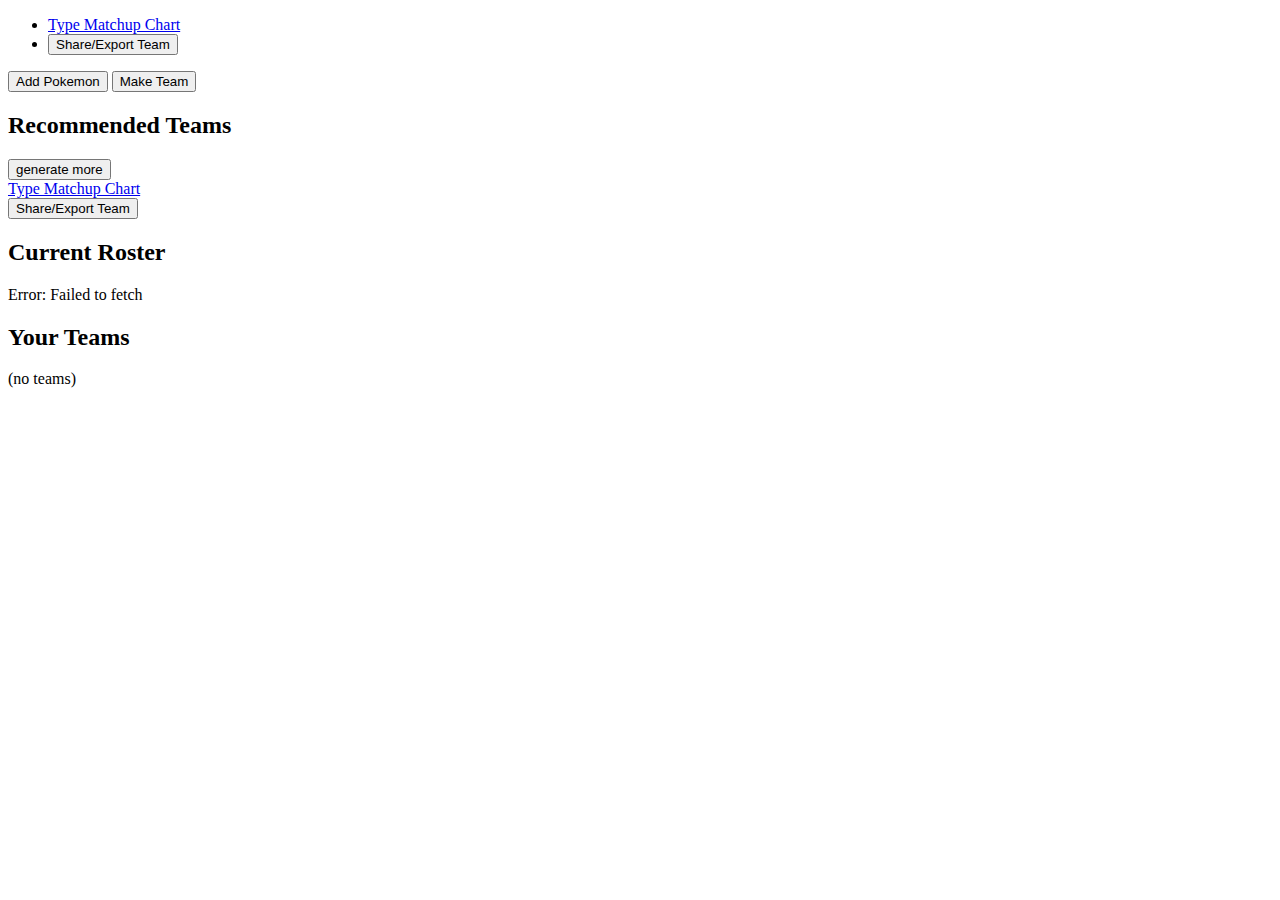
<file: index.html>
<!DOCTYPE html>
<html lang="en">
<head>
    <meta charset="UTF-8">
    <meta name="viewport" content="width=device-width, initial-scale=1.0">
    <title>PvPokemon</title>
    <style>
        /* Minimal layout */
        #sprites-list img { margin:4px; border:2px solid transparent; }
        #sprites-list img.selected { outline:3px solid #2a9df4; }
        #add-modal { background:#fff; }
    </style>
    </head>
<body>
    <div class="wrap"></div>
        <nav>
            <a href="#" class="menu-open hide-desktop">
    <!--<img src="blah" alt="blah">-->
            </a>
            <ul>
                <li>
                    <a href="#" id="open-type-chart">Type Matchup Chart</a>
                </li>
                <li>
                    <button>Share/Export Team</button>
                </li>
            </ul>
        </nav>

        <header>
            <button id="add-pokemon-btn">Add Pokemon</button>
            <button id="make-team-btn">Make Team</button>
        </header>

        <!-- <div class="current-roster">
            <h1>Current Roster</h1>
            <button>see more</button>
        </div> -->

        <div class="recommended-teams">
            <h2>Recommended Teams</h2>
            <button>generate more</button>
        </div>

        <div class="type-chart hide-mobile">
            <a href="#">Type Matchup Chart</a>
        </div>

        <div class="share-team hide-mobile">
            <button>Share/Export Team</button>
        </div>

        <!-- Add Pokemon modal -->
    <div id="add-modal" style="display:none; position:fixed; left:10%; top:10%; right:10%; bottom:10%; background:#fff; border:1px solid #ccc; padding:16px; overflow:auto; z-index:1000;">
        <button id="close-add-modal" style="float:right">Close</button>
    <h2 id="modal-title">Add Pokemon to Box (user: <span id="current-user">local_user</span>)</h2>

        <div style="margin-bottom:8px;">
            <label for="sprite-search">Search Pokémon:</label>
            <input id="sprite-search" placeholder="Search by name or id" style="width:220px; margin-left:8px" />
        </div>

        <p>Click a sprite to select a Pokémon. The form will prefill name and moves when available.</p>
        <div id="sprites-list" style="display:flex;flex-wrap:wrap;gap:8px;max-height:240px;overflow:auto;border:1px solid #eee;padding:8px;"></div>

        <div id="moves-selection" style="margin-top:12px;"></div>

    <div id="nick-cp" style="margin-top:8px; display:none; gap:12px; align-items:center;">
            <div>
                <label for="pokemon-name">Nickname (optional):</label>
                <input id="pokemon-name" placeholder="" />
            </div>
            <div>
                <label for="pokemon-cp">CP (Combat Power):</label>
                <input id="pokemon-cp" type="number" min="0" placeholder="e.g. 523" />
            </div>
        </div>

        <div style="margin-top:8px;">
            <button id="confirm-add-btn" disabled>Add Selected</button>
            <span id="confirm-hint" style="margin-left:8px;color:#666;font-size:0.9em">Select a sprite, choose moves, then click Add Selected.</span>
        </div>

        <div id="add-message" style="color:green;margin-top:8px"></div>
    </div>

        <!-- Current team area -->
        <section id="team-section">
            <h2>Current Roster</h2>
            <div id="team-list">(loading...)</div>
        </section>

    <!-- Saved teams area -->
    <section id="teams-section">
        <h2>Your Teams</h2>
        <div id="teams-list">(no teams)</div>
    </section>

    <!-- Team modal (create / edit teams of 3) -->
    <div id="team-modal" style="display:none; position:fixed; left:12%; top:12%; right:12%; bottom:12%; background:#fff; border:1px solid #ccc; padding:16px; overflow:auto; z-index:1100;">
        <button id="close-team-modal" style="float:right">Close</button>
        <h2 id="team-modal-title">Create Team</h2>
        <div style="margin-top:8px;">
            <label for="team-name">Team name (optional):</label>
            <input id="team-name" placeholder="e.g. Fire Squad" style="margin-left:8px; width:240px;" />
        </div>
        <p style="margin-top:8px;">Select exactly 3 Pokémon from your box to add to the team. You can rename the team later.</p>
        <div id="team-box-list" style="margin-top:8px; max-height:320px; overflow:auto; border:1px solid #eee; padding:8px;"></div>
        <div style="margin-top:8px;">
            <button id="confirm-team-btn" disabled>Save Team</button>
            <span id="team-confirm-hint" style="margin-left:8px;color:#666;font-size:0.9em">Select 3 Pokémon to enable Save.</span>
        </div>
        <div id="team-message" style="color:green;margin-top:8px"></div>
    </div>

    <!-- Type Matchup Chart modal -->
    <div id="type-chart-modal" style="display:none; position:fixed; left:6%; top:6%; right:6%; bottom:6%; background:#fff; border:1px solid #ccc; padding:12px; overflow:auto; z-index:1200;">
        <button id="close-type-modal" style="float:right">Close</button>
        <h2 style="margin-top:4px;">Type Matchup Chart</h2>
        <p style="margin-top:6px; font-size:0.95em; color:#333;">Rows = Attacking type, Columns = Defending type. Values show damage multiplier.</p>
        <div id="type-chart-container" style="margin-top:8px; overflow:auto; max-height:72vh; border:1px solid #eee; padding:8px;"></div>
        <div style="margin-top:8px; font-size:0.9em; color:#444;">Legend: <span style="background:#e0f2e9;padding:2px 6px;border-radius:4px;margin-left:6px;">2</span> super effective &nbsp; <span style="background:#fff;padding:2px 6px;border-radius:4px;margin-left:6px;">1</span> normal &nbsp; <span style="background:#fff3e0;padding:2px 6px;border-radius:4px;margin-left:6px;">0.5</span> not very effective &nbsp; <span style="background:#f0f0f0;padding:2px 6px;border-radius:4px;margin-left:6px;">0</span> no effect</div>
    </div>

    <!-- Team analysis modal (moved outside add-modal so it can show independently) -->
    <div id="team-analysis-modal" style="display:none; position:fixed; left:14%; top:14%; right:14%; bottom:14%; background:#fff; border:1px solid #ccc; padding:12px; overflow:auto; z-index:1250;">
        <button id="close-team-analysis" style="float:right">Close</button>
        <h3 style="margin-top:4px;">Team Analysis</h3>
        <div id="team-analysis-output" style="margin-top:8px; font-size:0.95em; color:#222; max-height:68vh; overflow:auto;"></div>
    </div>

<script>
const API_BASE = 'http://127.0.0.1:5000';
const USER_ID = 'local_user';

// Open/close modal
// Use a wrapper so the click Event isn't passed into openAddModal (which treats objects as options)
document.getElementById('add-pokemon-btn').addEventListener('click', () => openAddModal());
document.getElementById('close-add-modal').addEventListener('click', closeAddModal);
document.getElementById('confirm-add-btn').addEventListener('click', async () => {
    if (!window.__selectedSprite) return;
    await confirmAddSelected();
});

// toolbar buttons
const openPokeBtn = document.getElementById('open-pokedex-btn');
if (openPokeBtn) openPokeBtn.addEventListener('click', () => {
    // open pokedex list in new tab (use the indexed API if available)
    window.open(`${API_BASE}/api/v1/pokedex`, '_blank');
});

const reloadSpritesBtn = document.getElementById('reload-sprites-btn');
if (reloadSpritesBtn) reloadSpritesBtn.addEventListener('click', () => {
    // reload sprites in the modal if open; otherwise just re-fetch assets
    try { loadSprites(); } catch (e) { console.warn('reload sprites failed', e); }
});

const exportBtn = document.getElementById('export-box-btn');
if (exportBtn) exportBtn.addEventListener('click', async () => {
    try {
        const r = await fetch(`${API_BASE}/api/v1/box/${encodeURIComponent(USER_ID)}`);
        if (!r.ok) throw new Error('Failed to fetch box');
        const j = await r.json();
        const data = j.box || [];
        const blob = new Blob([JSON.stringify(data, null, 2)], { type: 'application/json' });
        const url = URL.createObjectURL(blob);
        const a = document.createElement('a');
        a.href = url;
        a.download = `${USER_ID}_box.json`;
        document.body.appendChild(a);
        a.click();
        a.remove();
        URL.revokeObjectURL(url);
    } catch (err) {
        alert('Export failed: ' + err.message);
    }
});

const importInput = document.getElementById('import-box-input');
if (importInput) importInput.addEventListener('change', async (ev) => {
    const f = ev.target.files && ev.target.files[0];
    if (!f) return;
    try {
        const txt = await f.text();
        const arr = JSON.parse(txt);
        if (!Array.isArray(arr)) throw new Error('Invalid import format; expected an array');
        // POST each entry to the box endpoint (best-effort)
        for (const entry of arr) {
            await fetch(`${API_BASE}/api/v1/box/${encodeURIComponent(USER_ID)}`, {
                method: 'POST', headers: { 'Content-Type': 'application/json' }, body: JSON.stringify(entry)
            });
        }
        alert('Import finished (best-effort). Refreshing box.');
        loadTeam();
    } catch (e) { alert('Import failed: ' + e.message); }
});

const clearBtn = document.getElementById('clear-box-btn');
if (clearBtn) clearBtn.addEventListener('click', async () => {
    if (!confirm('Clear all entries in your box? This cannot be undone.')) return;
    try {
        const r = await fetch(`${API_BASE}/api/v1/box/${encodeURIComponent(USER_ID)}`);
        if (!r.ok) throw new Error('Failed to fetch box');
        const j = await r.json();
        const data = j.box || [];
        // delete from last index to first to avoid index shifting
        for (let i = data.length - 1; i >= 0; --i) {
            await fetch(`${API_BASE}/api/v1/box/${encodeURIComponent(USER_ID)}/${i}`, { method: 'DELETE' });
        }
        await loadTeam();
        try { renderTeams(); } catch (e) { /* ignore */ }
    } catch (e) { alert('Clear failed: ' + e.message); }
});

function openAddModal(opts = {}) {
    // If an Event object was passed (because this function is used as an event handler), ignore it
    if (opts && (opts instanceof Event || (typeof opts === 'object' && opts.type && opts.target))) opts = {};
    // opts.preserve: when true, do not clear existing fields/selection (used for Edit)
    // Only preserve when explicitly requested via opts.preserve. Do NOT infer from global state
    // to avoid accidentally preserving stale values.
    const preserve = !!opts.preserve;
    document.getElementById('add-modal').style.display = 'block';
    
    // when not preserving, ensure we're in add mode
    if (!preserve) window.__editingSlot = null;
    const titleEl = document.getElementById('modal-title');
    const confirmBtn = document.getElementById('confirm-add-btn');
    // Set title and confirm button immediately based on preserve flag
    if (preserve) {
        if (titleEl) titleEl.textContent = `Edit Pokemon (user: ${document.getElementById('current-user').textContent})`;
        if (confirmBtn) confirmBtn.textContent = 'Update';
    } else {
        if (titleEl) titleEl.textContent = `Add Pokemon to Box (user: ${document.getElementById('current-user').textContent})`;
        if (confirmBtn) confirmBtn.textContent = 'Add Selected';
    }
    // clear fields for a fresh add unless preserving for edit
    const nameInput = document.getElementById('pokemon-name');
    const cpInput = document.getElementById('pokemon-cp');
    if (!preserve) {
        if (nameInput) { nameInput.value = ''; nameInput.placeholder = ''; }
        if (cpInput) cpInput.value = '';
    }
    // clear any previous sprite selection when not preserving
    // Do this before we decide whether to show the nickname/CP area so stale
    // selection state doesn't cause those inputs to appear incorrectly.
    if (!preserve) {
        if (window.__selectedImgEl) window.__selectedImgEl.classList.remove('selected');
        window.__selectedImgEl = null;
        window.__selectedSprite = null;
    }
    // only show nickname/CP area when preserving (edit) or if a sprite is already selected
    try {
        const nickCpEl = document.getElementById('nick-cp');
        if (nickCpEl) {
            if (preserve || window.__selectedSprite) nickCpEl.style.display = 'flex';
            else nickCpEl.style.display = 'none';
        }
    } catch (e) { /* ignore */ }
    // load pokedex summary once, then load sprites
    loadPokedexMap().then(() => {
        loadSprites();
        // reset search box only when not preserving
        if (!preserve) {
            const s = document.getElementById('sprite-search');
            if (s) s.value = '';
        }
    });
}
function closeAddModal() {
    document.getElementById('add-modal').style.display = 'none';
    document.getElementById('add-message').textContent = '';
    // clear selection
    window.__selectedSprite = null;
    if (window.__selectedImgEl) window.__selectedImgEl.classList.remove('selected');
    window.__selectedImgEl = null;
    document.getElementById('confirm-add-btn').disabled = true;
    document.getElementById('moves-selection').innerHTML = '';
    // clear edit state
    window.__editingSlot = null;
    // clear input fields to avoid stale values when re-opening Add
    try {
        const nameInput = document.getElementById('pokemon-name');
        const cpInput = document.getElementById('pokemon-cp');
        if (nameInput) { nameInput.value = ''; nameInput.placeholder = ''; }
        if (cpInput) cpInput.value = '';
    } catch (e) { /* ignore */ }
    // hide nickname/CP area
    try { const nickCpEl = document.getElementById('nick-cp'); if (nickCpEl) nickCpEl.style.display = 'none'; } catch (e) { }
    // restore modal title and confirm button text
    const titleEl = document.getElementById('modal-title');
    if (titleEl) titleEl.textContent = `Add Pokemon to Box (user: ${document.getElementById('current-user').textContent})`;
    const confirmBtn = document.getElementById('confirm-add-btn');
    if (confirmBtn) confirmBtn.textContent = 'Add Selected';
}

// Load sprites
async function loadSprites() {
    const listEl = document.getElementById('sprites-list');
    listEl.innerHTML = 'Loading...';
    try {
        const res = await fetch(`${API_BASE}/api/v1/sprites`);
        if (!res.ok) throw new Error('Failed to load sprites');
        const json = await res.json();
        listEl.innerHTML = '';
        const sprites = json.sprites || [];
        sprites.forEach(name => {
            const img = document.createElement('img');
            img.src = `${API_BASE}/assets/${encodeURIComponent(name)}`;
            img.alt = name;
            img.title = name;
            img.style.width = '64px';
            img.style.height = '64px';
            img.style.cursor = 'pointer';
            img.addEventListener('click', () => onSpriteClick(name, img));
            // if we have a pokedex map, use it to set hover name instantly
            // Extract the leading poke id from the filename. Some filenames include a
            // second number for alternate looks (e.g. "006-2.png"). We only want the
            // first numeric id (strip leading zeros) so different looks map to the
            // same pokedex entry. If no leading digits exist, try name-based match
            // against the loaded pokedex map (useful when assets are named like
            // 'bulbasaur.png').
            // Find the first numeric group in the filename (this repo uses names like
            // "pokemon_icon_025_00.png" where the first number is the dex id).
            let foundEntry = null;
            const firstNumMatch = name.match(/(\d+)/);
            if (firstNumMatch) {
                // strip leading zeros and coerce
                const id = Number(firstNumMatch[1].replace(/^0+/, '') || firstNumMatch[1]);
                img.dataset.dex = id;
                if (window.__pokedexMap && window.__pokedexMap[id]) {
                    foundEntry = window.__pokedexMap[id];
                }
            } else {
                // attempt filename -> name matching
                const base = name.replace(/\.[^.]+$/, '');
                const key = normalizeName(base);
                if (window.__pokedexNameMap && window.__pokedexNameMap[key]) {
                    foundEntry = window.__pokedexNameMap[key];
                }
            }
            if (foundEntry) {
                if (foundEntry && (foundEntry.name || (foundEntry.names && foundEntry.names.English))) {
                    img.title = foundEntry.name || (foundEntry.names && foundEntry.names.English) || img.title;
                }
                if (foundEntry.poke_id) img.dataset.dex = foundEntry.poke_id;
            }
            listEl.appendChild(img);
        });
        if (sprites.length === 0) listEl.textContent = '(no sprites found)';
        // wire up search input to filter sprites by filename or pokedex name/title
        const search = document.getElementById('sprite-search');
        if (search) {
            search.removeEventListener('input', spriteSearchHandler);
            search.addEventListener('input', spriteSearchHandler);
        }
    } catch (err) {
        listEl.textContent = 'Error loading sprites: ' + err.message;
    }
}

function spriteSearchHandler(e) {
    const q = String(e.target.value || '').toLowerCase().trim();
    const listEl = document.getElementById('sprites-list');
    if (!listEl) return;
    const imgs = Array.from(listEl.querySelectorAll('img'));
    imgs.forEach(img => {
        const alt = (img.alt || '').toLowerCase();
        const title = (img.title || '').toLowerCase();
        const dex = img.dataset && img.dataset.dex ? String(img.dataset.dex) : '';
        if (!q) {
            img.style.display = '';
            return;
        }
        if (alt.includes(q) || title.includes(q) || dex.includes(q)) {
            img.style.display = '';
        } else {
            img.style.display = 'none';
        }
    });
}

// Fetch pokedex entry by dex id
async function fetchPokedexById(id) {
    try {
        const r = await fetch(`${API_BASE}/api/v1/pokedex/${id}`);
        if (!r.ok) return null;
        const j = await r.json();
        return j.pokedex || j;
    } catch (e) { return null; }
}

// Bulk fetch pokedex list and build a map (dexId -> entry). Stored on window.__pokedexMap
async function loadPokedexMap() {
    if (window.__pokedexMap) return window.__pokedexMap;
    try {
        const r = await fetch(`${API_BASE}/api/v1/pokedex`);
        if (!r.ok) return {};
        const j = await r.json();
        const list = j.pokedex || j;
        const map = {};
        if (Array.isArray(list)) {
            list.forEach(entry => {
                // prefer poke_id, but try several keys
                const id = (entry.poke_id || entry.dexNr || entry.dex || entry.dex_nr || entry.id);
                const idn = Number(id);
                if (!Number.isNaN(idn)) map[idn] = entry;
            });
        }
        // also build a normalized name -> entry map so we can match raw image names
        const nameMap = {};
        Object.values(map).forEach(e => {
            const nm = normalizeName(e && (e.name || ((e.names && e.names.English) || '')));
            if (nm) nameMap[nm] = e;
        });
        // build a global move map (moveName -> move object) so we can resolve move type/power
        const moveMap = {};
        try {
            Object.values(map).forEach(e => {
                const q = e && (e.quick_moves || e.quick || []);
                const c = e && (e.charge_moves || e.charge || []);
                [q, c].forEach(arr => {
                    if (!Array.isArray(arr)) return;
                    arr.forEach(m => {
                        try {
                            const key = (typeof m === 'string') ? m : (m && m.name) ? m.name : null;
                            if (!key) return;
                            // prefer storing the object form when available
                            if (typeof m === 'object' && m) moveMap[key] = moveMap[key] || m;
                            else if (!moveMap[key]) moveMap[key] = { name: key };
                        } catch (e) { /* ignore individual move errors */ }
                    });
                });
            });
        } catch (e) { /* ignore move map build errors */ }
        window.__pokedexMap = map;
        window.__pokedexNameMap = nameMap;
        window.__moveMap = moveMap;
        return map;
    } catch (e) {
        window.__pokedexMap = {};
        return window.__pokedexMap;
    }
}

// Normalize a display name or filename to a compact lowercase token for fuzzy matching
function normalizeName(s) {
    if (!s) return '';
    return String(s).toLowerCase().replace(/\.[a-z0-9]+$/i, '') // drop extension
        .replace(/[^a-z0-9]+/g, ' ') // non-alnum -> space
        .trim()
        .replace(/\s+/g, ' ')
        .replace(/\s/g, '_');
}

function prettyMoveName(n) {
    if (!n) return n;
    return String(n).replace(/_/g, ' ').toLowerCase().replace(/\b\w/g, c => c.toUpperCase());
}
function prettyType(t) {
    if (!t) return '';
    return String(t).replace(/^POKEMON_TYPE_/i, '').replace(/_/g, ' ').toLowerCase().replace(/\b\w/g, c => c.toUpperCase());
}

// Produce a human-friendly label from a sprite filename or URL when no
// pokedex entry is available. Examples:
// '006-2.png' -> '6-2' stripped -> fallback '6 2' -> but we try to remove numeric ids
// 'bulbasaur.png' -> 'Bulbasaur'
// 'pokemon_icon_025_00.png' -> 'Pokemon Icon'
function prettySpriteLabel(sprite) {
    if (!sprite) return '(unknown)';
    try {
        // extract the filename portion and drop query params
        const base = String(sprite).split('/').pop().split('?')[0] || '';
        // strip extension
        let name = base.replace(/\.[^.]+$/i, '');
        // remove common numeric prefixes and suffixes like '006-', '_00', '-2', etc.
        // remove leading numeric groups with optional separators
        name = name.replace(/^[0-9]+[-_]?/, '');
        // remove trailing numeric groups like _00 or -2
        name = name.replace(/[-_][0-9]+$/,'');
        // replace underscores and dashes with spaces
        name = name.replace(/[-_]+/g, ' ').trim();
        if (!name) return '(unknown)';
        // Title-case the result
        return name.toLowerCase().replace(/\b\w/g, c => c.toUpperCase());
    } catch (e) { return sprite.replace(/\.[^.]+$/i, ''); }
}

function buildMovesSelection(pokedexEntry) {
    const container = document.getElementById('moves-selection');
    container.innerHTML = '';
    if (!pokedexEntry) return;
    const quick = pokedexEntry.quick_moves || [];
    const charge = pokedexEntry.charge_moves || [];

    if (quick.length) {
        const label = document.createElement('label');
        label.textContent = 'Quick move:';
        const sel = document.createElement('select');
        sel.name = 'quick_move';
        quick.forEach(m => {
            // support both object form {name,power,type} and string form 'MOVE_NAME'
            const moveName = (typeof m === 'string') ? m : (m.name || '');
            const movePower = (typeof m === 'object' && m && m.power) ? m.power : null;
            const moveType = (typeof m === 'object' && m && m.type) ? m.type : null;
            const opt = document.createElement('option');
            opt.value = moveName;
            opt.textContent = moveName ? `${prettyMoveName(moveName)}${moveType ? ' (' + prettyType(moveType) + ')' : ''}${movePower ? ` (${movePower})` : ''}` : moveName;
            sel.appendChild(opt);
        });
        container.appendChild(label);
        container.appendChild(sel);
    }

    if (charge.length) {
        const label = document.createElement('label');
        label.textContent = ' Charge move(s):';
        const sel = document.createElement('select');
        sel.name = 'charge_moves';
        sel.multiple = true;
        sel.size = Math.min(6, charge.length);
        charge.forEach(m => {
            const moveName = (typeof m === 'string') ? m : (m.name || '');
            const movePower = (typeof m === 'object' && m && m.power) ? m.power : null;
            const moveType = (typeof m === 'object' && m && m.type) ? m.type : null;
            const opt = document.createElement('option');
            opt.value = moveName;
            opt.textContent = moveName ? `${prettyMoveName(moveName)}${moveType ? ' (' + prettyType(moveType) + ')' : ''}${movePower ? ` (${movePower})` : ''}` : moveName;
            sel.appendChild(opt);
        });
        // enforce max 2 selection on change
        sel.addEventListener('change', () => {
            const vals = Array.from(sel.selectedOptions);
            if (vals.length > 2) {
                // deselect the last selected
                vals[vals.length - 1].selected = false;
                alert('You can select up to 2 charge moves');
            }
        });
        container.appendChild(label);
        container.appendChild(sel);

        const hint = document.createElement('div');
        hint.style.fontSize = '0.9em';
        hint.style.color = '#444';
        hint.textContent = 'Hold Ctrl (Cmd) to select multiple; choose up to 2 charge moves.';
        container.appendChild(hint);
    }
}

// When a sprite is clicked, select it and populate fields
async function onSpriteClick(spriteName, imgEl) {
    
    // clear previous selection highlight
    if (window.__selectedImgEl) window.__selectedImgEl.classList.remove('selected');
    window.__selectedSprite = spriteName;
    window.__selectedImgEl = imgEl;
    imgEl.classList.add('selected');

    // extract leading id from filename
    // Extract the leading poke id (ignore alternate-look suffix numbers). If
    // missing, try to match the filename to a pokedex entry by normalized name.
    const m = spriteName.match(/(\d+)/);
    let id = m ? Number(m[1].replace(/^0+/, '') || m[1]) : null;
    if (id === null) {
        const base = spriteName.replace(/\.[^.]+$/, '');
        const key = normalizeName(base);
        if (window.__pokedexNameMap && window.__pokedexNameMap[key] && window.__pokedexNameMap[key].poke_id) {
            id = window.__pokedexNameMap[key].poke_id;
        }
    }

    const nameInput = document.getElementById('pokemon-name');
    const cpInput = document.getElementById('pokemon-cp');
    const msgEl = document.getElementById('add-message');

    // reveal nickname/CP inputs when a sprite is selected
    try { const nickCpEl = document.getElementById('nick-cp'); if (nickCpEl) nickCpEl.style.display = 'flex'; } catch (e) { }

    // For default add flow, keep nickname empty; for edit flow preserve existing nickname
    const defaultName = spriteName.replace(/\.png$/i, '');
    if (window.__editingSlot === null || window.__editingSlot === undefined) {
        // not editing: clear the nickname field
        nameInput.value = '';
    }
    // always update placeholder to help the user
    nameInput.placeholder = defaultName;
    // only clear CP when not editing — preserve CP while editing
    if (window.__editingSlot === null || window.__editingSlot === undefined) {
        cpInput.value = '';
    }
    msgEl.textContent = '';

    // reset moves and disable confirm until data loaded
    document.getElementById('moves-selection').innerHTML = '';
    document.getElementById('confirm-add-btn').disabled = true;

    if (id) {
        
        msgEl.style.color = 'black';
        msgEl.textContent = 'Looking up pokedex...';
        // prefer bulk-loaded map
        const map = await loadPokedexMap();
        const pok = map && map[id] ? map[id] : await fetchPokedexById(id);
        if (pok) {
            
            // do NOT autofill the nickname field with the species name; keep it blank
            // but set a helpful placeholder so user knows which species is selected
            if (pok.name) nameInput.placeholder = pok.name;
            buildMovesSelection(pok);
            msgEl.textContent = 'Choose moves (1 fast, 1-2 charge) then click Add Selected.';
            document.getElementById('confirm-add-btn').disabled = false;
        } else {
            // keep UI minimal when no pokedex info - do not clutter with messages
            msgEl.textContent = '';
            document.getElementById('confirm-add-btn').disabled = false;
        }
    } else {
        
        // no id found - allow add but don't show the 'no pokedex' message
        msgEl.textContent = '';
        document.getElementById('confirm-add-btn').disabled = false;
    }
    
}

// Confirm add: validate and POST
async function confirmAddSelected() {
    const spriteName = window.__selectedSprite;
    if (!spriteName) return;
    const nameInput = document.getElementById('pokemon-name');
    const cpInput = document.getElementById('pokemon-cp');
    const msgEl = document.getElementById('add-message');
    msgEl.style.color = 'black';
    msgEl.textContent = 'Adding...';

    // If nickname is empty, send null so backend and the UI treat it as "no nickname".
    const nickname = nameInput.value && nameInput.value.trim() ? nameInput.value.trim() : null;
    const cpVal = cpInput && cpInput.value ? Number(cpInput.value) : null;

    const quickSelect = document.querySelector('#moves-selection select[name="quick_move"]');
    const chargeSelect = document.querySelector('#moves-selection select[name="charge_moves"]');
    const quick_move = quickSelect ? quickSelect.value : null;
    let charge_moves = null;
    if (chargeSelect) {
        charge_moves = Array.from(chargeSelect.selectedOptions).map(o => o.value).filter(Boolean);
    }

    // Client-side validation: when selectors are present, require a quick and at least one charge
    if (quickSelect && !quick_move) {
        msgEl.style.color = 'red';
        msgEl.textContent = 'Please select a quick move.';
        return;
    }
    if (chargeSelect && (!charge_moves || charge_moves.length < 1)) {
        msgEl.style.color = 'red';
        msgEl.textContent = 'Please select at least one charge move.';
        return;
    }
    if (charge_moves && charge_moves.length > 2) {
        msgEl.style.color = 'red';
        msgEl.textContent = 'Select at most two charge moves.';
        return;
    }

    // Require CP to be provided
    if (cpVal === null || Number.isNaN(cpVal)) {
        msgEl.style.color = 'red';
        msgEl.textContent = 'Please enter the Pokémon CP (required).';
        return;
    }

    try {
        let res, data;
        if (window.__editingSlot !== null && window.__editingSlot !== undefined) {
            // update existing entry
            res = await fetch(`${API_BASE}/api/v1/box/${encodeURIComponent(USER_ID)}/${window.__editingSlot}`, {
                method: 'PUT',
                headers: { 'Content-Type': 'application/json' },
                body: JSON.stringify({ name: nickname, sprite: spriteName, cp: cpVal, quick_move, charge_moves })
            });
            data = await res.json();
            if (!res.ok) throw new Error(data.error || 'Failed to update');
            msgEl.style.color = 'green';
            msgEl.textContent = 'Updated entry.';
            // After updating the backend, refresh box then sync teams so team members reflect edits
            try {
                await loadTeam();
            } catch (e) { /* ignore */ }
            try { updateTeamsOnEdit(window.__editingSlot); } catch (e) { /* ignore */ }
            // close the modal after a successful edit so the user returns to their box
            try { closeAddModal(); } catch (e) { /* ignore */ }
        } else {
            // create new entry
            res = await fetch(`${API_BASE}/api/v1/box/${encodeURIComponent(USER_ID)}`, {
                method: 'POST',
                headers: { 'Content-Type': 'application/json' },
                body: JSON.stringify({ name: nickname, sprite: spriteName, cp: cpVal, quick_move, charge_moves })
            });
            data = await res.json();
            if (!res.ok) throw new Error(data.error || 'Failed to add');
            msgEl.style.color = 'green';
            msgEl.textContent = 'Added to box.';
        }

    // refresh team and clear selection
    await loadTeam();
        // deselect
        if (window.__selectedImgEl) window.__selectedImgEl.classList.remove('selected');
        window.__selectedSprite = null;
        window.__selectedImgEl = null;
        document.getElementById('confirm-add-btn').disabled = true;
        document.getElementById('moves-selection').innerHTML = '';
        // clear edit state
        window.__editingSlot = null;
    // hide nickname/CP inputs now that selection is cleared so they don't linger
    try { const nickCpEl = document.getElementById('nick-cp'); if (nickCpEl) nickCpEl.style.display = 'none'; } catch (e) { /* ignore */ }
    } catch (err) {
        msgEl.style.color = 'red';
        msgEl.textContent = 'Error: ' + err.message;
    }
}

// Load current team
async function loadTeam() {
    const el = document.getElementById('team-list');
    el.textContent = 'Loading...';
    // Ensure pokedex map is available so we can resolve species names by id or
    // by normalized name -> entry mapping. loadPokedexMap is idempotent.
    try { await loadPokedexMap(); } catch (e) { /* ignore */ }
    try {
        const res = await fetch(`${API_BASE}/api/v1/box/${encodeURIComponent(USER_ID)}`);
        if (!res.ok) throw new Error('Failed to load box');
        const json = await res.json();
        const team = json.box || [];
        // keep a client-side copy of the box so team syncing can resolve live entries
        try { window.__boxData = team; migrateTeamsToBoxIndices(window.__boxData); } catch (e) { window.__boxData = window.__boxData || []; }
        if (team.length === 0) {
            el.textContent = '(empty)';
            return;
        }
        el.innerHTML = '';
        team.forEach((p, idx) => {
            const div = document.createElement('div');
            div.style.display = 'flex';
            div.style.alignItems = 'center';
            div.style.gap = '8px';
            const img = document.createElement('img');
            img.src = p.sprite && p.sprite.startsWith('http') ? p.sprite : `${API_BASE}/assets/${encodeURIComponent(p.sprite)}`;
            img.style.width = '48px';
            img.style.height = '48px';
            const name = document.createElement('div');
                // Determine species name from pokedex map when available. Try several
                // strategies: 1) extract dex id from sprite filename, 2) normalized
                // name lookup via __pokedexNameMap, 3) fallback to cleaned sprite label.
                let species = null;
                try {
                    const sprite = p.sprite || '';
                    // 1) try to find a numeric dex id in the sprite
                    const m = String(sprite).match(/(\d+)/);
                    const pid = m ? Number(m[1].replace(/^0+/, '') || m[1]) : null;
                    if (pid && window.__pokedexMap && window.__pokedexMap[pid]) {
                        species = window.__pokedexMap[pid].name || (window.__pokedexMap[pid].names && window.__pokedexMap[pid].names.English) || null;
                    }
                    // 2) if not found by id, try normalized filename/name lookup
                    if (!species) {
                        const base = String(sprite).replace(/\.[^.]+$/, '').split('/').pop();
                        const key = normalizeName(base);
                        if (key && window.__pokedexNameMap && window.__pokedexNameMap[key]) {
                            const ent = window.__pokedexNameMap[key];
                            species = ent && (ent.name || (ent.names && ent.names.English)) || null;
                        }
                    }
                } catch (e) { species = null; }
                const nickname = p.name && String(p.name).trim() ? String(p.name).trim() : null;
                const fallback = p.sprite ? prettySpriteLabel(p.sprite) : '(unknown)';
                const displaySpecies = species || fallback;
                name.textContent = displaySpecies + (p.cp !== undefined && p.cp !== null ? ` (CP ${p.cp})` : '');
                if (nickname) {
                    const nickSpan = document.createElement('div');
                    nickSpan.style.fontSize = '0.9em';
                    nickSpan.style.color = '#444';
                    nickSpan.textContent = `Nickname: ${nickname}`;
                    name.appendChild(nickSpan);
                }
                // Show moves (quick and charge) when available
                const movesDiv = document.createElement('div');
                movesDiv.style.fontSize = '0.9em';
                movesDiv.style.color = '#222';
                const qm = p.quick_move || null;
                const cms = p.charge_moves || p.charge_move || [];
                const chargeList = Array.isArray(cms) ? cms : (cms ? [cms] : []);
                const parts = [];
                // try to resolve move type and power using pokedex data for this species
                try {
                    let pok = null;
                    try {
                        const sprite = p.sprite || '';
                        const m = String(sprite).match(/(\d+)/);
                        const pid = m ? Number(m[1].replace(/^0+/, '') || m[1]) : null;
                        if (pid && window.__pokedexMap && window.__pokedexMap[pid]) pok = window.__pokedexMap[pid];
                        if (!pok) {
                            const base = String(sprite).replace(/\.[^.]+$/, '').split('/').pop();
                            const key = normalizeName(base);
                            if (key && window.__pokedexNameMap && window.__pokedexNameMap[key]) pok = window.__pokedexNameMap[key];
                        }
                    } catch (e) { pok = null; }

                    if (qm) {
                        let qtxt = prettyMoveName(qm);
                        let qp = null; let qt = '';
                        if (pok && pok.quick_moves && pok.quick_moves.length) {
                            const found = pok.quick_moves.find(x => ((typeof x === 'string') ? x : (x.name || '')) === qm);
                            if (found && typeof found === 'object') {
                                qp = found.power || found.power_mean || found.damage || null;
                                qt = found.type ? prettyType(found.type) : '';
                            }
                        }
                        parts.push(`Quick: ${qtxt}${qt ? ' (' + qt + ')' : ''}${qp ? ` (${qp})` : ''}`);
                    }

                    if (chargeList && chargeList.length) {
                        const cs = chargeList.map(c => {
                            const cname = prettyMoveName(c);
                            let cpower = null; let ctype = '';
                            if (pok && pok.charge_moves && pok.charge_moves.length) {
                                const found = pok.charge_moves.find(x => ((typeof x === 'string') ? x : (x.name || '')) === c);
                                if (found && typeof found === 'object') {
                                    cpower = found.power || found.power_mean || found.damage || null;
                                    ctype = found.type ? prettyType(found.type) : '';
                                }
                            }
                            return `${cname}${ctype ? ' (' + ctype + ')' : ''}${cpower ? ` (${cpower})` : ''}`;
                        });
                        if (cs.length) parts.push(`Charge: ${cs.join(', ')}`);
                    }
                } catch (e) {
                    // fallback: try global move map (window.__moveMap) so we can still show type/power
                    try {
                        if (qm) {
                            let mt = '';
                            let mp = null;
                            const mm = (window.__moveMap && window.__moveMap[qm]) ? window.__moveMap[qm] : null;
                            if (mm) { mt = mm.type ? prettyType(mm.type) : ''; mp = mm.power || mm.power_mean || mm.damage || null; }
                            parts.push(`Quick: ${prettyMoveName(qm)}${mt ? ' (' + mt + ')' : ''}${mp ? ` (${mp})` : ''}`);
                        }
                        if (chargeList && chargeList.length) {
                            const cs = chargeList.map(cn => {
                                const mm = (window.__moveMap && window.__moveMap[cn]) ? window.__moveMap[cn] : null;
                                const mtype = mm && mm.type ? prettyType(mm.type) : '';
                                const mpow = mm && (mm.power || mm.power_mean || mm.damage) ? (mm.power || mm.power_mean || mm.damage) : null;
                                return `${prettyMoveName(cn)}${mtype ? ' (' + mtype + ')' : ''}${mpow ? ` (${mpow})` : ''}`;
                            });
                            parts.push(`Charge: ${cs.join(', ')}`);
                        }
                    } catch (e2) {
                        if (qm) parts.push(`Quick: ${prettyMoveName(qm)}`);
                        if (chargeList && chargeList.length) parts.push(`Charge: ${chargeList.map(c => prettyMoveName(c)).join(', ')}`);
                    }
                }
                if (parts.length) movesDiv.textContent = parts.join(' • ');
                if (parts.length) name.appendChild(movesDiv);
            const btn = document.createElement('button');
            btn.textContent = 'Remove';
            btn.addEventListener('click', async () => {
                try {
                    const resp = await fetch(`${API_BASE}/api/v1/box/${encodeURIComponent(USER_ID)}/${idx}`, { method: 'DELETE' });
                    if (!resp.ok) {
                        const d = await resp.json();
                        throw new Error(d.error || 'Remove failed');
                    }
                    // sync teams (remove or shift members referencing this slot)
                    try { updateTeamsOnDelete(idx); } catch (e) { /* ignore */ }
                            await loadTeam();
                            try { renderTeams(); } catch (e) { /* ignore */ }
                } catch (er) {
                    alert('Error removing: ' + er.message);
                }
            });
            const editBtn = document.createElement('button');
            editBtn.textContent = 'Edit';
            editBtn.addEventListener('click', async () => {
                openEditModal(idx, p);
            });
            div.appendChild(img);
            div.appendChild(name);
            div.appendChild(btn);
            div.appendChild(editBtn);
            el.appendChild(div);
        });
    } catch (err) {
        el.textContent = 'Error: ' + err.message;
    }
}

// Open edit modal for an existing box entry at `slot` with payload `entry`
async function openEditModal(slot, entry) {
    // set editing slot first, then open the same add modal in preserve mode so fields aren't cleared
    window.__editingSlot = slot;
    openAddModal({ preserve: true });
    // switch UI into edit mode (title and confirm button)
    const titleEl = document.getElementById('modal-title');
    if (titleEl) titleEl.textContent = `Edit Pokemon (user: ${document.getElementById('current-user').textContent})`;
    const confirmBtn = document.getElementById('confirm-add-btn');
    if (confirmBtn) confirmBtn.textContent = 'Update';
    // wait for sprites to be loaded (loadSprites is called by openAddModal)
    // set selected sprite visually when available
    const waitForSprites = () => new Promise(resolve => {
        const tries = 20;
        let attempt = 0;
        const iv = setInterval(() => {
            const list = document.getElementById('sprites-list');
            if (list && list.querySelectorAll('img').length > 0) {
                clearInterval(iv);
                resolve();
            }
            attempt++;
            if (attempt > tries) { clearInterval(iv); resolve(); }
        }, 100);
    });
    await waitForSprites();

    // try to find the sprite image element and select it
    const listEl = document.getElementById('sprites-list');
    const imgs = Array.from(listEl.querySelectorAll('img'));
    let matched = null;
    // Build several candidate keys from the stored entry.sprite and species info
    const raw = entry && entry.sprite ? String(entry.sprite) : '';
    const base = raw.split('/').pop().split('?')[0] || '';
    const decodedBase = decodeURIComponent(base || '') || '';
    const candidates = new Set();
    if (raw) candidates.add(raw);
    if (base) candidates.add(base);
    if (decodedBase) candidates.add(decodedBase);
    // also try without extension and normalized forms
    if (base) candidates.add(base.replace(/\.[^.]+$/, ''));
    if (decodedBase) candidates.add(decodedBase.replace(/\.[^.]+$/, ''));
    // gather possible poke id from sprite or entry fields
    let pid = null;
    try {
        const m = raw.match(/(\d+)/);
        if (m) pid = Number(m[1].replace(/^0+/, '') || m[1]);
    } catch (e) { pid = null; }
    // if entry has a species or name, add normalized form
    if (entry && (entry.species_name || entry.species || entry.speciesName)) {
        candidates.add(normalizeName(entry.species_name || entry.species || entry.speciesName));
    }
    if (entry && entry.name) candidates.add(normalizeName(entry.name));

    // Helper to normalize img keys
    const imgKey = im => {
        try {
            const alt = String(im.alt || '').split('/').pop().split('?')[0];
            return normalizeName(alt.replace(/\.[^.]+$/, ''));
        } catch (e) { return ''; }
    };

    // 1) exact alt match or src contains candidate
    for (const im of imgs) {
        try {
            if (candidates.has(im.alt)) { matched = im; break; }
            if (base && im.alt === base) { matched = im; break; }
            if (im.src && base && im.src.indexOf(base) !== -1) { matched = im; break; }
            // try constructed asset URL (common case when entry.sprite is just a filename or full URL)
            try {
                const candidateUrl = `${API_BASE}/assets/${encodeURIComponent(base)}`;
                const candidateUrlDecoded = `${API_BASE}/assets/${encodeURIComponent(decodedBase)}`;
                if (im.src === candidateUrl || im.src === candidateUrlDecoded) { matched = im; break; }
            } catch (e) { /* ignore */ }
        } catch (e) { /* ignore */ }
    }
    // 2) match by dataset dex id
    if (!matched && pid) {
        for (const im of imgs) {
            try {
                if (im.dataset && im.dataset.dex && Number(im.dataset.dex) === pid) { matched = im; break; }
            } catch (e) { }
        }
    }
    // 3) try normalized name matching against alt/title
    if (!matched) {
        const normCandidates = Array.from(candidates).map(c => normalizeName(c));
        for (const im of imgs) {
            try {
                const k = imgKey(im);
                if (!k) continue;
                for (const nc of normCandidates) {
                    if (nc && k && (k === nc || k.indexOf(nc) !== -1 || nc.indexOf(k) !== -1)) { matched = im; break; }
                }
                if (matched) break;
            } catch (e) { /* ignore */ }
        }
    }
    
    if (matched) {
        // trigger the same selection logic as clicking (use the matched image's alt as the sprite name)
        const spriteToUse = matched.alt || entry.sprite;
        // await to ensure selection logic completes before we set other fields
        await onSpriteClick(spriteToUse, matched);
        try { matched.scrollIntoView({ block: 'center', behavior: 'smooth' }); } catch (e) { }
    } else {
        // if sprite not in assets (maybe external), set fields directly
        window.__selectedSprite = entry.sprite;
        document.getElementById('confirm-add-btn').disabled = false;
        // ensure nickname/CP area is visible for editing entries even when sprite asset isn't available
        try { const nickCpEl = document.getElementById('nick-cp'); if (nickCpEl) nickCpEl.style.display = 'flex'; } catch (e) { }
    }

    // populate name and cp
    const nameInput = document.getElementById('pokemon-name');
    const cpInput = document.getElementById('pokemon-cp');
    
    if (nameInput) nameInput.value = entry.name || '';
    if (cpInput) cpInput.value = entry.cp || '';
    

    // when pokedex load finishes, pre-select moves
    const map = await loadPokedexMap();
    // If we didn't find a matched asset image, try to locate pokedex info from the entry
    if (!matched) {
        try {
            // attempt to extract dex id from the stored sprite value
            const raw = entry && entry.sprite ? String(entry.sprite) : '';
            const m = raw.match(/(\d+)/);
            let pid = m ? Number(m[1].replace(/^0+/, '') || m[1]) : null;
            if (!pid) {
                // try name-based lookup
                const base = raw.replace(/\.[^.]+$/, '').split('/').pop();
                const key = normalizeName(base);
                if (window.__pokedexNameMap && window.__pokedexNameMap[key] && window.__pokedexNameMap[key].poke_id) {
                    pid = window.__pokedexNameMap[key].poke_id;
                }
            }
            let pok = null;
            if (pid && map && map[pid]) pok = map[pid];
            if (!pok && pid) pok = await fetchPokedexById(pid);
            if (!pok && entry && entry.species_name) pok = entry.species_name; // fallback
            if (pok && typeof pok === 'object') {
                // set helpful placeholder and build moves UI so the editor can see moves
                if (pok.name) nameInput.placeholder = pok.name;
                buildMovesSelection(pok);
            }
        } catch (e) { /* ignore */ }
    }
    // pre-select quick and charge moves if selectors present
    setTimeout(() => {
        // Only apply these changes if we're still editing the same slot
        if (window.__editingSlot !== slot) return;
        const quickSelect = document.querySelector('#moves-selection select[name="quick_move"]');
        const chargeSelect = document.querySelector('#moves-selection select[name="charge_moves"]');
        if (quickSelect && entry.quick_move) {
            Array.from(quickSelect.options).forEach(o => { if (o.value === entry.quick_move) o.selected = true; });
        }
        if (chargeSelect && entry.charge_moves) {
            Array.from(chargeSelect.options).forEach(o => { if ((entry.charge_moves || []).includes(o.value)) o.selected = true; });
        }
        // ensure modal indicates edit mode and confirm button shows Update
        const titleEl = document.getElementById('modal-title');
        if (titleEl) titleEl.textContent = `Edit Pokemon (user: ${document.getElementById('current-user').textContent})`;
        const confirmBtn = document.getElementById('confirm-add-btn');
        if (confirmBtn) confirmBtn.textContent = 'Update';
    }, 150);
}

// initial load
window.addEventListener('load', () => {
    document.getElementById('current-user').textContent = USER_ID;
    loadTeam();
});

// --- Teams management (client-side, stored in localStorage) ---
function teamsStorageKey() {
    return `teams_${USER_ID}`;
}
function getTeamsFromStorage() {
    try {
        const s = localStorage.getItem(teamsStorageKey());
        if (!s) return [];
        return JSON.parse(s) || [];
    } catch (e) { return []; }
}
function saveTeamsToStorage(arr) {
    try { localStorage.setItem(teamsStorageKey(), JSON.stringify(arr || [])); } catch (e) { /* ignore */ }
}

function getDisplaySpeciesFromEntry(p) {
    try {
        const sprite = p.sprite || '';
        const m = String(sprite).match(/(\d+)/);
        const pid = m ? Number(m[1].replace(/^0+/, '') || m[1]) : null;
        if (pid && window.__pokedexMap && window.__pokedexMap[pid]) return window.__pokedexMap[pid].name || (window.__pokedexMap[pid].names && window.__pokedexMap[pid].names.English) || prettySpriteLabel(sprite);
        const base = String(sprite).replace(/\.[^.]+$/, '').split('/').pop();
        const key = normalizeName(base);
        if (key && window.__pokedexNameMap && window.__pokedexNameMap[key]) {
            const ent = window.__pokedexNameMap[key];
            return ent && (ent.name || (ent.names && ent.names.English)) || prettySpriteLabel(sprite);
        }
        return prettySpriteLabel(sprite);
    } catch (e) { return prettySpriteLabel(p.sprite); }
}

function renderTeams() {
    const el = document.getElementById('teams-list');
    const teams = getTeamsFromStorage();
    if (!el) return;
    if (!teams || teams.length === 0) { el.textContent = '(no teams)'; return; }
    el.innerHTML = '';
    teams.forEach((t, idx) => {
        const d = document.createElement('div');
        d.style.border = '1px solid #ddd';
        d.style.padding = '8px';
        d.style.marginBottom = '8px';
        const h = document.createElement('div');
        h.style.display = 'flex';
        h.style.justifyContent = 'space-between';
        const title = document.createElement('div');
        title.textContent = t.name || `Team ${idx + 1}`;
        title.style.fontWeight = '600';
        h.appendChild(title);
    const actions = document.createElement('div');
    const editBtn = document.createElement('button'); editBtn.textContent = 'Edit'; editBtn.addEventListener('click', () => openEditTeam(idx));
    const delBtn = document.createElement('button'); delBtn.textContent = 'Delete'; delBtn.style.marginLeft = '8px'; delBtn.addEventListener('click', () => { if (confirm('Delete this team?')) deleteTeam(idx); });
    const analyzeBtn = document.createElement('button'); analyzeBtn.textContent = 'Analyze'; analyzeBtn.style.marginLeft = '8px'; analyzeBtn.addEventListener('click', () => analyzeTeam(idx));
    actions.appendChild(editBtn); actions.appendChild(delBtn); actions.appendChild(analyzeBtn);
        h.appendChild(actions);
        d.appendChild(h);

        const members = document.createElement('div');
        members.style.display = 'flex';
        members.style.gap = '6px';
        members.style.marginTop = '8px';
        members.style.alignItems = 'center';
        members.style.flexWrap = 'nowrap';
        members.style.overflow = 'hidden';
        (t.members || []).forEach(mi => {
            try {
                // If the member was saved with a _boxIndex, prefer the live box data
                const finalMember = (mi && typeof mi._boxIndex === 'number' && window.__boxData && window.__boxData[mi._boxIndex]) ? window.__boxData[mi._boxIndex] : mi;
                const sprite = finalMember.sprite || '';
                const col = document.createElement('div');
                col.style.display = 'flex'; col.style.flexDirection = 'column'; col.style.alignItems = 'center'; col.style.width = '56px';
                col.style.flex = '0 0 56px';
                const cpEl = document.createElement('div'); cpEl.style.fontSize='0.85em'; cpEl.style.color='#444'; cpEl.style.marginBottom='4px'; cpEl.textContent = (finalMember.cp !== undefined && finalMember.cp !== null) ? `CP ${finalMember.cp}` : '';
                const img = document.createElement('img');
                img.src = sprite && sprite.startsWith('http') ? sprite : `${API_BASE}/assets/${encodeURIComponent(sprite)}`;
                img.style.width = '40px'; img.style.height = '40px'; img.style.objectFit = 'cover';
                img.title = getDisplaySpeciesFromEntry(finalMember);
                const nick = document.createElement('div'); nick.style.fontSize='0.8em'; nick.style.color='#333'; nick.style.marginTop='4px'; nick.style.maxWidth='56px'; nick.style.whiteSpace='nowrap'; nick.style.overflow='hidden'; nick.style.textOverflow='ellipsis'; nick.textContent = (finalMember.name && String(finalMember.name).trim()) ? String(finalMember.name).trim() : '';
                col.appendChild(cpEl); col.appendChild(img); col.appendChild(nick);
                members.appendChild(col);
            } catch (e) { /* ignore member */ }
        });
        d.appendChild(members);
        el.appendChild(d);
    });
}

async function openTeamModal(opts = {}) {
    const editIndex = (typeof opts.editIndex === 'number') ? opts.editIndex : null;
    window.__editingTeamIndex = editIndex;
    document.getElementById('team-modal').style.display = 'block';
    const title = document.getElementById('team-modal-title');
    const nameInput = document.getElementById('team-name');
    document.getElementById('team-message').textContent = '';
    if (editIndex !== null) {
        const teams = getTeamsFromStorage();
        const t = teams[editIndex] || { name: '', members: [] };
        if (title) title.textContent = 'Edit Team';
        if (nameInput) nameInput.value = t.name || '';
    } else {
        if (title) title.textContent = 'Create Team';
        if (nameInput) nameInput.value = '';
    }
    // ensure we have the current box data and pokedex map
    try { await loadPokedexMap(); } catch (e) { /* ignore */ }
    try {
        const r = await fetch(`${API_BASE}/api/v1/box/${encodeURIComponent(USER_ID)}`);
        if (r.ok) {
            const j = await r.json();
            window.__boxData = j.box || [];
            try { migrateTeamsToBoxIndices(window.__boxData); } catch (e) { /* ignore migration errors */ }
        } else {
            window.__boxData = window.__boxData || [];
        }
    } catch (e) { window.__boxData = window.__boxData || []; }
    buildTeamBoxList(editIndex);
    onTeamBoxSelectionChange();
}

function closeTeamModal() {
    document.getElementById('team-modal').style.display = 'none';
    document.getElementById('team-message').textContent = '';
    window.__editingTeamIndex = null;
}

function buildTeamBoxList(editIndex) {
    const container = document.getElementById('team-box-list');
    container.innerHTML = '';
    const box = window.__boxData || [];
    const teams = getTeamsFromStorage();
    const preselected = (editIndex !== null && teams[editIndex]) ? teams[editIndex].members || [] : [];
    box.forEach((p, idx) => {
        const wrap = document.createElement('div');
        wrap.style.display = 'flex'; wrap.style.alignItems = 'center'; wrap.style.gap = '8px'; wrap.style.marginBottom = '6px';
        const cb = document.createElement('input'); cb.type = 'checkbox'; cb.dataset.boxIndex = idx;
        try {
            // support members saved with _boxIndex (preferred) or legacy sprite/name matching
            const match = preselected.find(m => ((typeof m._boxIndex === 'number' && m._boxIndex === idx) || ((m.sprite === p.sprite) && String((m.name||'')).trim() === String((p.name||'')).trim())));
            if (match) cb.checked = true;
        } catch (e) { }
        cb.addEventListener('change', onTeamBoxSelectionChange);
        const col = document.createElement('div');
        col.style.display = 'flex'; col.style.flexDirection = 'column'; col.style.alignItems = 'center'; col.style.width = '72px';
        const cpEl = document.createElement('div'); cpEl.style.fontSize='0.9em'; cpEl.style.color='#444'; cpEl.style.marginBottom='4px'; cpEl.textContent = (p.cp !== undefined && p.cp !== null) ? `CP ${p.cp}` : '';
        const img = document.createElement('img'); img.src = p.sprite && p.sprite.startsWith('http') ? p.sprite : `${API_BASE}/assets/${encodeURIComponent(p.sprite)}`; img.style.width = '40px'; img.style.height = '40px';
        const nick = document.createElement('div'); nick.style.fontSize='0.85em'; nick.style.color='#666'; nick.style.marginTop='4px'; nick.textContent = (p.name && String(p.name).trim()) ? String(p.name).trim() : '';
        col.appendChild(cpEl); col.appendChild(img); col.appendChild(nick);
        const lbl = document.createElement('div'); lbl.style.fontSize = '0.95em'; lbl.textContent = getDisplaySpeciesFromEntry(p);
        // try to find pokedex entry to show types and moves
        try {
            let pok = null;
            const sprite = p.sprite || '';
            const m = String(sprite).match(/(\d+)/);
            const pid = m ? Number(m[1].replace(/^0+/, '') || m[1]) : null;
            if (pid && window.__pokedexMap && window.__pokedexMap[pid]) pok = window.__pokedexMap[pid];
            if (!pok) {
                const base = String(sprite).replace(/\.[^.]+$/, '').split('/').pop();
                const key = normalizeName(base);
                if (key && window.__pokedexNameMap && window.__pokedexNameMap[key]) pok = window.__pokedexNameMap[key];
            }
            if (pok) {
                // types
                const types = pok.types || pok.type || pok.pokemon_type || null;
                if (types) {
                    const typesDiv = document.createElement('div');
                    typesDiv.style.fontSize = '0.85em'; typesDiv.style.color = '#666'; typesDiv.style.marginTop = '6px';
                    let ttxt = '';
                    if (Array.isArray(types)) ttxt = types.map(prettyType).join(' • ');
                    else ttxt = prettyType(types);
                    typesDiv.textContent = `Type: ${ttxt}`;
                    lbl.appendChild(typesDiv);
                }
                // moves: show only the moves the user picked for this box entry
                // (p.quick_move and p.charge_moves). Resolve type/power from the
                // pokedex entry when possible, otherwise consult the global move map.
                const selectedQuick = p.quick_move || null;
                const selectedCharges = p.charge_moves || p.charge_move || [];
                const movesDiv = document.createElement('div');
                movesDiv.style.fontSize = '0.85em'; movesDiv.style.color = '#333'; movesDiv.style.marginTop = '6px';
                const parts = [];
                if (selectedQuick) {
                    let qtype = '';
                    let qpower = null;
                    try {
                        // try species-level info first
                        if (pok && (pok.quick_moves || pok.quick)) {
                            const qlist = pok.quick_moves || pok.quick || [];
                            const found = (Array.isArray(qlist) ? qlist : [qlist]).find(x => ((typeof x === 'string') ? x : (x && x.name)) === selectedQuick);
                            if (found && typeof found === 'object') { qtype = found.type ? prettyType(found.type) : ''; qpower = found.power || found.power_mean || found.damage || null; }
                        }
                    } catch (e) { /* ignore species-level lookup errors */ }
                    // fallback to global move map
                    if ((!qtype || qtype === '') && window.__moveMap && window.__moveMap[selectedQuick]) {
                        const mm = window.__moveMap[selectedQuick];
                        if (mm) { qtype = mm.type ? prettyType(mm.type) : ''; qpower = qpower || (mm.power || mm.power_mean || mm.damage || null); }
                    }
                    parts.push(`Quick: ${prettyMoveName(selectedQuick)}${qtype ? ' (' + qtype + ')' : ''}${qpower ? ` (${qpower})` : ''}`);
                }

                if (selectedCharges && (Array.isArray(selectedCharges) ? selectedCharges.length : selectedCharges ? 1 : 0)) {
                    const chargeArray = Array.isArray(selectedCharges) ? selectedCharges : [selectedCharges];
                    const cs = chargeArray.map(cm => {
                        let ctype = '';
                        let cpower = null;
                        try {
                            if (pok && (pok.charge_moves || pok.charge)) {
                                const clist = pok.charge_moves || pok.charge || [];
                                const found = (Array.isArray(clist) ? clist : [clist]).find(x => ((typeof x === 'string') ? x : (x && x.name)) === cm);
                                if (found && typeof found === 'object') { ctype = found.type ? prettyType(found.type) : ''; cpower = found.power || found.power_mean || found.damage || null; }
                            }
                        } catch (e) { /* ignore */ }
                        if ((!ctype || ctype === '') && window.__moveMap && window.__moveMap[cm]) {
                            const mm = window.__moveMap[cm];
                            if (mm) { ctype = mm.type ? prettyType(mm.type) : ''; cpower = cpower || (mm.power || mm.power_mean || mm.damage || null); }
                        }
                        return `${prettyMoveName(cm)}${ctype ? ' (' + ctype + ')' : ''}${cpower ? ` (${cpower})` : ''}`;
                    });
                    if (cs.length) parts.push(`Charge: ${cs.join(', ')}`);
                }

                if (parts.length) {
                    movesDiv.textContent = parts.join(' • ');
                    lbl.appendChild(movesDiv);
                }
            }
        } catch (e) { /* ignore pokedex display errors */ }
        wrap.appendChild(cb); wrap.appendChild(col); wrap.appendChild(lbl);
        container.appendChild(wrap);
    });
}

function onTeamBoxSelectionChange() {
    const container = document.getElementById('team-box-list');
    if (!container) return;
    const checks = Array.from(container.querySelectorAll('input[type="checkbox"]'));
    const selected = checks.filter(c => c.checked);
    const confirmBtn = document.getElementById('confirm-team-btn');
    if (confirmBtn) confirmBtn.disabled = !(selected.length === 3);
}

// --- Team sync helpers ---
function updateTeamsOnEdit(boxIndex) {
    try {
        const teams = getTeamsFromStorage();
        if (!Array.isArray(teams) || teams.length === 0) return;
        // get latest box entry if available
        const latest = (window.__boxData && window.__boxData[boxIndex]) ? window.__boxData[boxIndex] : null;
        for (let ti = 0; ti < teams.length; ti++) {
            const t = teams[ti];
            let changed = false;
            t.members = (t.members || []).map(m => {
                if (m && typeof m._boxIndex === 'number' && m._boxIndex === boxIndex) {
                    changed = true;
                    // replace stored member with up-to-date copy (preserve _boxIndex)
                    return Object.assign({}, latest || m, { _boxIndex: boxIndex });
                }
                return m;
            });
            if (changed) teams[ti] = t;
        }
        saveTeamsToStorage(teams);
        renderTeams();
    } catch (e) { console.warn('updateTeamsOnEdit failed', e); }
}

function updateTeamsOnDelete(deletedIndex) {
    try {
        const teams = getTeamsFromStorage();
        if (!Array.isArray(teams) || teams.length === 0) return;
        let changedAny = false;
        teams.forEach((t) => {
            const newMembers = [];
            (t.members || []).forEach(m => {
                if (m && typeof m._boxIndex === 'number') {
                    if (m._boxIndex === deletedIndex) {
                        // remove this member from the team
                        changedAny = true;
                        return; // skip
                    }
                    // shift indexes greater than deletedIndex
                    const shifted = (m._boxIndex > deletedIndex) ? Object.assign({}, m, { _boxIndex: m._boxIndex - 1 }) : m;
                    newMembers.push(shifted);
                } else {
                    // legacy member (no index) - try to keep it but we can't map it reliably
                    newMembers.push(m);
                }
            });
            if (newMembers.length !== (t.members || []).length) changedAny = true;
            t.members = newMembers;
        });
        if (changedAny) {
            saveTeamsToStorage(teams);
            renderTeams();
        }
    } catch (e) { console.warn('updateTeamsOnDelete failed', e); }
}

// Best-effort migration: if teams were saved before we started storing _boxIndex,
// try to match legacy members to current box entries by sprite & name and add
// a _boxIndex so future edits/deletes will keep teams in sync.
function migrateTeamsToBoxIndices(boxData) {
    try {
        if (!Array.isArray(boxData)) boxData = boxData || [];
        const teams = getTeamsFromStorage();
        if (!Array.isArray(teams) || teams.length === 0) return;
        let changed = false;
        teams.forEach((t, ti) => {
            const members = (t.members || []).map(m => {
                if (!m || typeof m !== 'object') return m;
                // already migrated
                if (typeof m._boxIndex === 'number') return m;
                // try to find an index in boxData that matches sprite and name
                const matchIdx = boxData.findIndex(b => {
                    try {
                        const sameSprite = (b.sprite === m.sprite);
                        const sameName = String((b.name||'')).trim() === String((m.name||'')).trim();
                        return sameSprite && sameName;
                    } catch (e) { return false; }
                });
                if (matchIdx !== -1) {
                    changed = true;
                    return Object.assign({}, m, { _boxIndex: matchIdx });
                }
                return m;
            });
            t.members = members;
            teams[ti] = t;
        });
        if (changed) {
            saveTeamsToStorage(teams);
            // don't re-render globally here (caller may), but try to update UI if visible
            try { renderTeams(); } catch (e) { /* ignore */ }
        }
    } catch (e) { console.warn('migrateTeamsToBoxIndices failed', e); }
}

// Return a canonical type-effectiveness mapping (attacker -> defender -> multiplier)
function getTypeEffectiveness() {
    return {
        NORMAL: { ROCK:0.5, GHOST:0, STEEL:0.5 },
        FIRE: { GRASS:2, ICE:2, BUG:2, STEEL:2, FIRE:0.5, WATER:0.5, ROCK:0.5, DRAGON:0.5 },
        WATER: { FIRE:2, GROUND:2, ROCK:2, WATER:0.5, GRASS:0.5, DRAGON:0.5 },
        ELECTRIC: { WATER:2, FLYING:2, ELECTRIC:0.5, GRASS:0.5, DRAGON:0.5, GROUND:0 },
        GRASS: { WATER:2, GROUND:2, ROCK:2, FIRE:0.5, GRASS:0.5, POISON:0.5, FLYING:0.5, BUG:0.5, DRAGON:0.5, STEEL:0.5 },
        ICE: { GRASS:2, GROUND:2, FLYING:2, DRAGON:2, FIRE:0.5, WATER:0.5, ICE:0.5, STEEL:0.5 },
        FIGHTING: { NORMAL:2, ICE:2, ROCK:2, DARK:2, STEEL:2, POISON:0.5, FLYING:0.5, PSYCHIC:0.5, BUG:0.5, FAIRY:0.5 },
        POISON: { GRASS:2, FAIRY:2, POISON:0.5, GROUND:0.5, ROCK:0.5, GHOST:0.5, STEEL:0 },
        GROUND: { FIRE:2, ELECTRIC:2, POISON:2, ROCK:2, STEEL:2, GRASS:0.5, BUG:0.5, FLYING:0 },
        FLYING: { GRASS:2, FIGHTING:2, BUG:2, ELECTRIC:0.5, ROCK:0.5, STEEL:0.5 },
        PSYCHIC: { FIGHTING:2, POISON:2, PSYCHIC:0.5, STEEL:0.5, DARK:0 },
        BUG: { GRASS:2, PSYCHIC:2, DARK:2, FIRE:0.5, FIGHTING:0.5, POISON:0.5, FLYING:0.5, GHOST:0.5, STEEL:0.5, FAIRY:0.5 },
        ROCK: { FIRE:2, ICE:2, FLYING:2, BUG:2, FIGHTING:0.5, GROUND:0.5, STEEL:0.5 },
        GHOST: { PSYCHIC:2, GHOST:2, NORMAL:0, DARK:0.5 },
        DRAGON: { DRAGON:2, STEEL:0.5, FAIRY:0 },
        DARK: { PSYCHIC:2, GHOST:2, FIGHTING:0.5, DARK:0.5, FAIRY:0.5 },
        STEEL: { ICE:2, ROCK:2, FAIRY:2, FIRE:0.5, WATER:0.5, ELECTRIC:0.5, STEEL:0.5 },
        FAIRY: { FIGHTING:2, DRAGON:2, DARK:2, FIRE:0.5, POISON:0.5, STEEL:0.5 }
    };
}

// --- Type Matchup Chart ---
function renderTypeChart() {
    const container = document.getElementById('type-chart-container');
    if (!container) return;
    container.innerHTML = '';
    const types = [
        'NORMAL','FIRE','WATER','ELECTRIC','GRASS','ICE','FIGHTING','POISON','GROUND','FLYING','PSYCHIC','BUG','ROCK','GHOST','DRAGON','DARK','STEEL','FAIRY'
    ];
    const eff = getTypeEffectiveness();

    // Build table
    const table = document.createElement('table');
    table.style.borderCollapse = 'collapse';
    table.style.fontSize = '12px';
    const thead = document.createElement('thead');
    const headerRow = document.createElement('tr');
    headerRow.appendChild(document.createElement('th')); // corner
    types.forEach(t => {
        const th = document.createElement('th');
        th.textContent = t;
        th.style.padding = '6px'; th.style.border = '1px solid #ddd'; th.style.background = '#fafafa'; th.style.position = 'sticky'; th.style.top = '0'; th.style.zIndex = '2';
        headerRow.appendChild(th);
    });
    thead.appendChild(headerRow);
    table.appendChild(thead);

    const tbody = document.createElement('tbody');
    types.forEach(att => {
        const tr = document.createElement('tr');
        const th = document.createElement('th'); th.textContent = att; th.style.textAlign = 'left'; th.style.padding = '6px'; th.style.border = '1px solid #ddd'; th.style.background = '#fff';
        tr.appendChild(th);
        types.forEach(def => {
            const td = document.createElement('td');
            const mult = (eff[att] && eff[att][def] !== undefined) ? eff[att][def] : 1;
            td.textContent = mult;
            td.style.padding = '6px'; td.style.border = '1px solid #eee'; td.style.textAlign = 'center';
            if (mult === 2) td.style.background = '#e0f2e9';
            else if (mult === 0.5) td.style.background = '#fff3e0';
            else if (mult === 0) td.style.background = '#f0f0f0';
            else td.style.background = '#ffffff';
            tr.appendChild(td);
        });
        tbody.appendChild(tr);
    });
    table.appendChild(tbody);
    container.appendChild(table);
}

function openTypeChartModal() {
    document.getElementById('type-chart-modal').style.display = 'block';
    renderTypeChart();
}

function closeTypeChartModal() {
    document.getElementById('type-chart-modal').style.display = 'none';
}

// --- Team Analysis Modal and Logic ---
function openTeamAnalysisModal() {
    document.getElementById('team-analysis-modal').style.display = 'block';
}
function closeTeamAnalysisModal() {
    document.getElementById('team-analysis-modal').style.display = 'none';
}

function analyzeTeam(index) {
    const teams = getTeamsFromStorage();
    const team = teams[index];
    if (!team) return;
    // Ensure box data and pokedex map available
    try { if (!window.__boxData) window.__boxData = []; } catch (e) {}
    const eff = getTypeEffectiveness();

    // Helper: resolve species types for a member
    const getMemberTypes = (m) => {
        try {
            const sprite = m.sprite || '';
            const mm = String(sprite).match(/(\d+)/);
            const pid = mm ? Number(mm[1].replace(/^0+/, '')||mm[1]) : null;
            let pok = null;
            if (pid && window.__pokedexMap && window.__pokedexMap[pid]) pok = window.__pokedexMap[pid];
            if (!pok) {
                const base = String(sprite).replace(/\.[^.]+$/, '').split('/').pop();
                const key = normalizeName(base);
                if (key && window.__pokedexNameMap && window.__pokedexNameMap[key]) pok = window.__pokedexNameMap[key];
            }
            if (pok && (pok.types || pok.type)) {
                const t = pok.types || (pok.type ? (Array.isArray(pok.type) ? pok.type : [pok.type]) : []);
                return Array.isArray(t) ? t.map(x => String(x).toUpperCase()) : [String(t).toUpperCase()];
            }
        } catch (e) { /* ignore */ }
        return [];
    };

    // Defensive analysis: for each attack type, count how many team members are weak (>1), neutral(1), resist(<1), immune(0)
    const attackTypes = Object.keys(eff);
    const defensiveSummary = {};
    for (const at of attackTypes) defensiveSummary[at] = { weak:0, neutral:0, resist:0, immune:0 };
    (team.members || []).forEach(member => {
        const mtypes = getMemberTypes(member);
        // If no types found, treat as neutral to all
        attackTypes.forEach(at => {
            let mult = 1;
            if (mtypes.length === 0) mult = 1;
            else {
                mult = mtypes.reduce((acc, dt) => {
                    const v = (eff[at] && eff[at][dt] !== undefined) ? eff[at][dt] : 1;
                    return acc * v;
                }, 1);
            }
            if (mult === 0) defensiveSummary[at].immune += 1;
            else if (mult > 1) defensiveSummary[at].weak += 1;
            else if (mult < 1) defensiveSummary[at].resist += 1;
            else defensiveSummary[at].neutral += 1;
        });
    });

    // Offensive analysis: collect move types from team and see which defender types they hit super-effectively
    const moveTypes = new Set();
    (team.members || []).forEach(m => {
        try {
            const q = m.quick_move || null;
            const cs = m.charge_moves || m.charge_move || [];
            if (q) {
                const mm = (window.__moveMap && window.__moveMap[q]) ? window.__moveMap[q] : null;
                if (mm && mm.type) moveTypes.add(String(mm.type).toUpperCase());
            }
            if (cs) {
                const carr = Array.isArray(cs) ? cs : [cs];
                carr.forEach(cn => {
                    const mm = (window.__moveMap && window.__moveMap[cn]) ? window.__moveMap[cn] : null;
                    if (mm && mm.type) moveTypes.add(String(mm.type).toUpperCase());
                });
            }
        } catch (e) { /* ignore */ }
    });

    const offensiveCoverage = {};
    attackTypes.forEach(def => offensiveCoverage[def] = 0);
    Array.from(moveTypes).forEach(mt => {
        attackTypes.forEach(def => {
            const mult = (eff[mt] && eff[mt][def] !== undefined) ? eff[mt][def] : 1;
            if (mult > 1) offensiveCoverage[def] += 1; // count how many move types can hit def super-effectively
        });
    });

    // Render results into the modal
    const out = document.getElementById('team-analysis-output');
    out.innerHTML = '';
    const title = document.createElement('div'); title.style.fontWeight = '600'; title.style.marginBottom = '8px'; title.textContent = team.name || '(Unnamed Team)';
    out.appendChild(title);

    // Defensive weaknesses (sorted)
    const defs = Object.keys(defensiveSummary).map(k => ({ type:k, ...defensiveSummary[k] }));
    defs.sort((a,b) => (b.weak - a.weak) || (a.resist - b.resist) || a.type.localeCompare(b.type));
    const weakHeader = document.createElement('div'); weakHeader.style.fontWeight='600'; weakHeader.style.marginTop='6px'; weakHeader.textContent = 'Defensive weaknesses (how many team members are weak to this attack type):';
    out.appendChild(weakHeader);
    const weakList = document.createElement('div'); weakList.style.marginTop='6px';
    defs.forEach(d => {
        if (d.weak === 0) return;
        const r = document.createElement('div'); r.textContent = `${d.type}: ${d.weak}/${(team.members||[]).length} weak`;
        weakList.appendChild(r);
    });
    if (!weakList.children.length) weakList.textContent = '(no strong shared weaknesses)';
    out.appendChild(weakList);

    // Defensive resistances summary
    const resistHeader = document.createElement('div'); resistHeader.style.fontWeight='600'; resistHeader.style.marginTop='8px'; resistHeader.textContent = 'Defensive resistances (how many team members resist this attack type):';
    out.appendChild(resistHeader);
    const resistList = document.createElement('div'); resistList.style.marginTop='6px';
    defs.sort((a,b) => (b.resist - a.resist) || (a.weak - b.weak));
    defs.forEach(d => {
        if (d.resist === 0) return;
        const r = document.createElement('div'); r.textContent = `${d.type}: ${d.resist}/${(team.members||[]).length} resist`;
        resistList.appendChild(r);
    });
    if (!resistList.children.length) resistList.textContent = '(no notable resistances)';
    out.appendChild(resistList);

    // Offensive coverage
    const offHeader = document.createElement('div'); offHeader.style.fontWeight='600'; offHeader.style.marginTop='8px'; offHeader.textContent = 'Offensive coverage (how many attack move types your team has that are super-effective vs each defender type):';
    out.appendChild(offHeader);
    const offList = document.createElement('div'); offList.style.marginTop='6px';
    const ocEntries = Object.keys(offensiveCoverage).map(k => ({ type:k, count:offensiveCoverage[k] }));
    ocEntries.sort((a,b) => b.count - a.count || a.type.localeCompare(b.type));
    ocEntries.forEach(o => {
        if (o.count === 0) return;
        const r = document.createElement('div'); r.textContent = `${o.type}: ${o.count} move-type(s) cover this defensively`;
        offList.appendChild(r);
    });
    if (!offList.children.length) offList.textContent = '(no super-effective move types found in team moves)';
    out.appendChild(offList);

    // list the team's move types
    const moveTypesDiv = document.createElement('div'); moveTypesDiv.style.marginTop='8px'; moveTypesDiv.style.fontSize='0.95em'; moveTypesDiv.textContent = `Team move types: ${Array.from(moveTypes).join(', ') || '(none)'}`;
    out.appendChild(moveTypesDiv);

    openTeamAnalysisModal();
}

async function confirmSaveTeam() {
    const nameInput = document.getElementById('team-name');
    const container = document.getElementById('team-box-list');
    const msg = document.getElementById('team-message');
    msg.style.color = 'black'; msg.textContent = 'Saving...';
    const checks = Array.from(container.querySelectorAll('input[type="checkbox"]'));
    const selectedChecks = checks.filter(c => c.checked);
    if (selectedChecks.length !== 3) { msg.style.color = 'red'; msg.textContent = 'Select exactly 3 Pokémon.'; return; }
    // build members list that references box indices so teams reflect live box changes
    const selected = selectedChecks.map(c => {
        const bi = Number(c.dataset.boxIndex);
        const boxEntry = (window.__boxData && window.__boxData[bi]) ? window.__boxData[bi] : null;
        // store _boxIndex so render will resolve live data; also keep a small snapshot for fallback
        return Object.assign({ _boxIndex: bi }, boxEntry ? { name: boxEntry.name, sprite: boxEntry.sprite, cp: boxEntry.cp, quick_move: boxEntry.quick_move, charge_moves: boxEntry.charge_moves } : {});
    });
    const teams = getTeamsFromStorage();
    const idx = (typeof window.__editingTeamIndex === 'number') ? window.__editingTeamIndex : null;
    const teamObj = { name: (nameInput && nameInput.value && String(nameInput.value).trim()) ? String(nameInput.value).trim() : null, members: selected };
    if (idx !== null) {
        teams[idx] = teamObj;
    } else {
        teams.push(teamObj);
    }
    saveTeamsToStorage(teams);
    renderTeams();
    msg.style.color = 'green'; msg.textContent = idx !== null ? 'Team updated.' : 'Team saved.';
    if (idx !== null) setTimeout(closeTeamModal, 250);
}

function openEditTeam(index) {
    openTeamModal({ editIndex: index });
}

function deleteTeam(index) {
    const teams = getTeamsFromStorage();
    teams.splice(index, 1);
    saveTeamsToStorage(teams);
    renderTeams();
}

// wire up team UI on load
window.addEventListener('load', () => {
    const makeTeamBtn = document.getElementById('make-team-btn');
    if (makeTeamBtn) makeTeamBtn.addEventListener('click', () => openTeamModal());
    const closeTeamBtn = document.getElementById('close-team-modal');
    if (closeTeamBtn) closeTeamBtn.addEventListener('click', closeTeamModal);
    const confirmTeamBtn = document.getElementById('confirm-team-btn');
    if (confirmTeamBtn) confirmTeamBtn.addEventListener('click', confirmSaveTeam);
    const typeLink = document.getElementById('open-type-chart');
    if (typeLink) typeLink.addEventListener('click', (e) => { e.preventDefault(); openTypeChartModal(); });
    const closeTypeBtn = document.getElementById('close-type-modal');
    if (closeTypeBtn) closeTypeBtn.addEventListener('click', closeTypeChartModal);
    const closeAnalysisBtn = document.getElementById('close-team-analysis');
    if (closeAnalysisBtn) closeAnalysisBtn.addEventListener('click', closeTeamAnalysisModal);
    renderTeams();
});
</script>
</body>
</html>
</file>
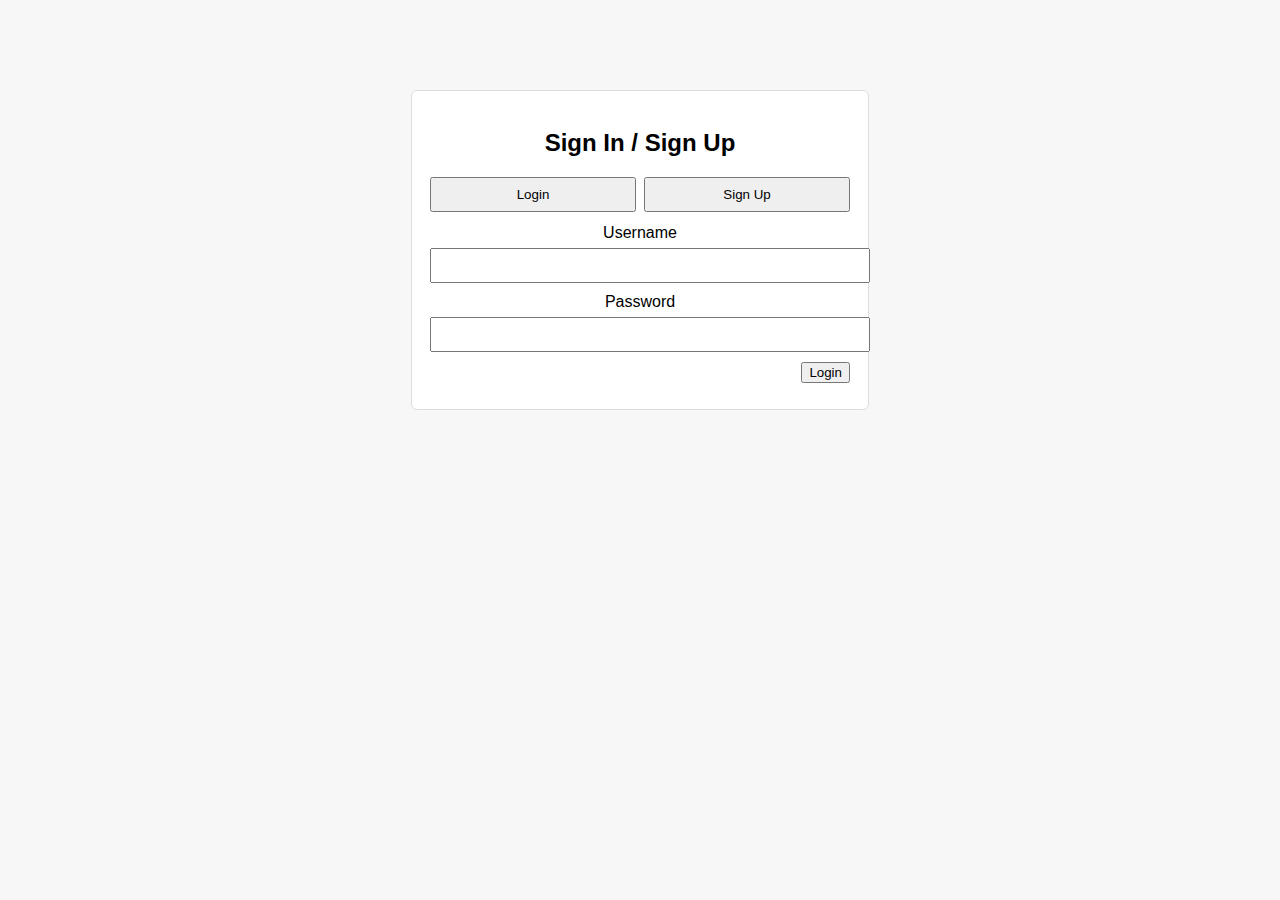
<file: signin.html>
<!doctype html>
<html lang="en">
<head>
  <meta charset="utf-8">
  <meta name="viewport" content="width=device-width,initial-scale=1">
  <title>Sign In - PvPokemon</title>
  <link rel="stylesheet" href="css/main.css">
  <style>body{font-family:Arial,Helvetica,sans-serif;background:#f7f7f7;} .card{max-width:420px;margin:10vh auto;padding:18px;background:#fff;border:1px solid #ddd;border-radius:6px;} .tabs{display:flex;gap:8px;margin-bottom:12px;} .tabs button{flex:1;padding:8px}</style>
</head>
<body>
  <div class="card">
    <h2>Sign In / Sign Up</h2>
    <div class="tabs">
      <button id="tab-login">Login</button>
      <button id="tab-signup">Sign Up</button>
    </div>

    <div id="form-area">
      <!-- login form by default -->
      <div id="login-form">
        <label>Username</label>
        <input id="login-username" style="width:100%;padding:8px;margin-top:6px;margin-bottom:10px;" />
        <label>Password</label>
        <input id="login-password" type="password" style="width:100%;padding:8px;margin-top:6px;margin-bottom:10px;" />
        <div style="text-align:right;"><button id="login-btn">Login</button></div>
        <div id="login-msg" style="color:red;margin-top:8px;"></div>
      </div>

      <div id="signup-form" style="display:none;">
        <label>Username</label>
        <input id="signup-username" style="width:100%;padding:8px;margin-top:6px;margin-bottom:10px;" />
        <label>Password</label>
        <input id="signup-password" type="password" style="width:100%;padding:8px;margin-top:6px;margin-bottom:10px;" />
        <div style="text-align:right;"><button id="signup-btn">Create account</button></div>
        <div id="signup-msg" style="color:red;margin-top:8px;"></div>
      </div>
    </div>
  </div>

<script>
const API_BASE = 'http://127.0.0.1:5000';
function showLogin(){ document.getElementById('login-form').style.display=''; document.getElementById('signup-form').style.display='none'; }
function showSignup(){ document.getElementById('login-form').style.display='none'; document.getElementById('signup-form').style.display=''; }
document.getElementById('tab-login').addEventListener('click', showLogin);
document.getElementById('tab-signup').addEventListener('click', showSignup);

async function doLogin(){
  const user = document.getElementById('login-username').value.trim();
  const pw = document.getElementById('login-password').value;
  document.getElementById('login-msg').textContent = '';
  if(!user || !pw){ document.getElementById('login-msg').textContent='Provide username and password'; return; }
  try{
    const r = await fetch(`${API_BASE}/api/v1/login`, { method:'POST', headers:{'Content-Type':'application/json'}, body: JSON.stringify({ username:user, password:pw }) });
    const j = await r.json();
    if(!r.ok){ document.getElementById('login-msg').textContent = j.error || 'Login failed'; return; }
    // store tokens
    localStorage.setItem('pvp_user', user);
    localStorage.setItem('access_token', j.access_token);
    localStorage.setItem('refresh_token', j.refresh_token);
    window.location = 'index.html';
  }catch(e){ document.getElementById('login-msg').textContent = 'Network error'; }
}

async function doSignup(){
  const user = document.getElementById('signup-username').value.trim();
  const pw = document.getElementById('signup-password').value;
  document.getElementById('signup-msg').textContent = '';
  if(!user || !pw){ document.getElementById('signup-msg').textContent='Provide username and password'; return; }
  try{
    const r = await fetch(`${API_BASE}/api/v1/signup`, { method:'POST', headers:{'Content-Type':'application/json'}, body: JSON.stringify({ username:user, password:pw }) });
    const j = await r.json();
    if(!r.ok){ document.getElementById('signup-msg').textContent = j.error || 'Signup failed'; return; }
    // show friendly confirmation then log in
    document.getElementById('signup-msg').style.color = 'green';
    document.getElementById('signup-msg').textContent = j.message || 'Account created';
    // give the user a brief moment to see the message
    setTimeout(async ()=>{ await doLogin(); }, 800);
  }catch(e){ document.getElementById('signup-msg').style.color = 'red'; document.getElementById('signup-msg').textContent = 'Network error'; }
}

document.getElementById('login-btn').addEventListener('click', doLogin);
document.getElementById('signup-btn').addEventListener('click', doSignup);

// keyboard support
document.getElementById('login-password').addEventListener('keydown', (e)=>{ if(e.key==='Enter') doLogin(); });
document.getElementById('signup-password').addEventListener('keydown', (e)=>{ if(e.key==='Enter') doSignup(); });
</script>
</body>
</html>
</file>
<file: css/main.css>
/* center elements, make mobile friendly, mess with colors, set font to arial, make team recommendation visually match other elements */

* {
    text-align: center;
}

#open-type-chart {
    text-align: left;
    text-decoration: None;
    font-size: 24px;
}
</file>
